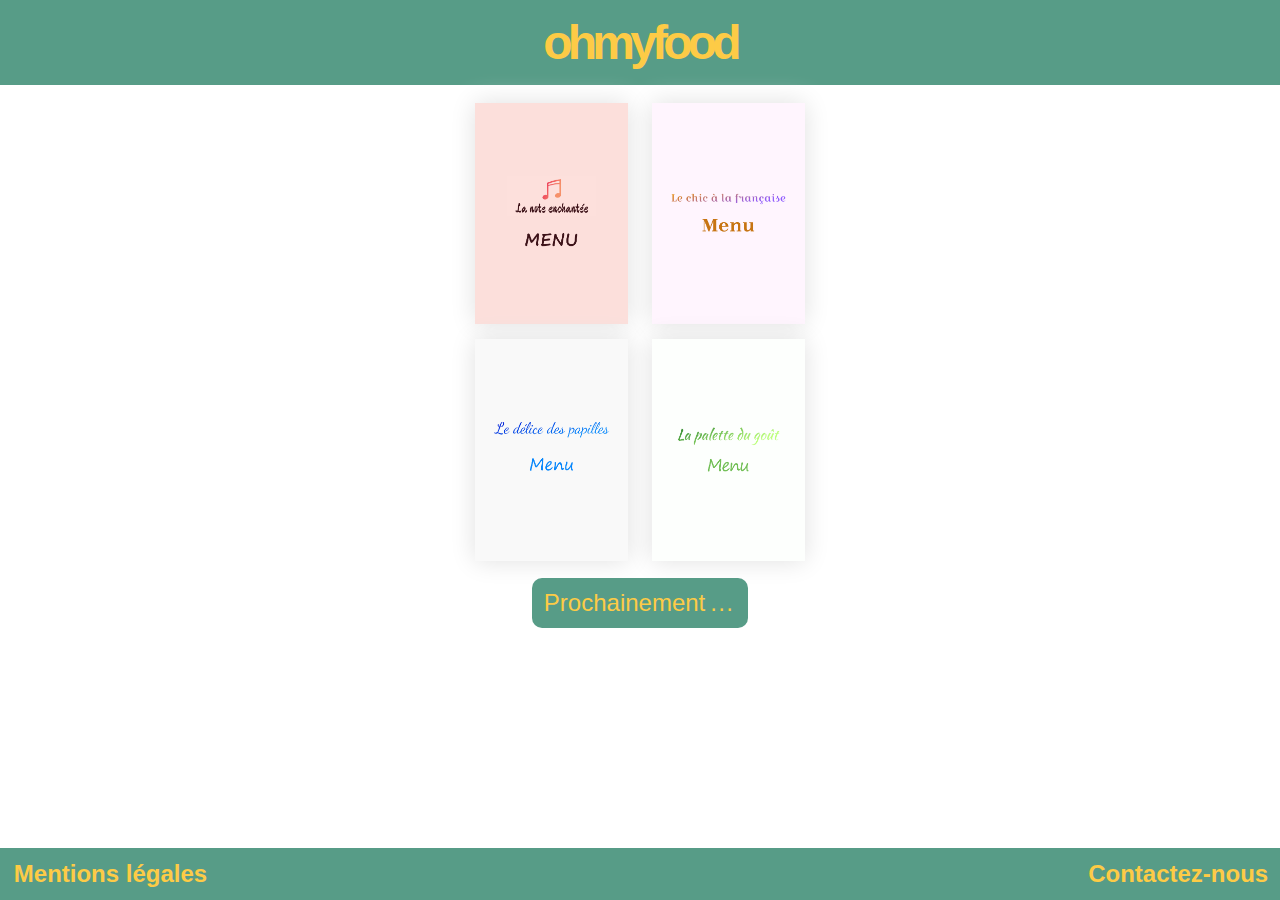
<file: index.html>
<!DOCTYPE html>
<html lang="fr">

<head>
	<meta charset="UTF-8">
	<meta name="viewport" content="width=device-width, initial-scale=1.0">
	<link rel="stylesheet" href="SASSWorkshop/css/style.css">
	<title>ohmyfood</title>

	<link href="https://fonts.googleapis.com/css?family=Croissant+One&display=swap" rel="stylesheet">
    <link href="https://fonts.googleapis.com/css?family=Gelasio&display=swap" rel="stylesheet">
    <link href="https://fonts.googleapis.com/css?family=Dancing+Script&display=swap" rel="stylesheet">
    <link href="https://fonts.googleapis.com/css?family=Devonshire&display=swap" rel="stylesheet">
    <link href="https://fonts.googleapis.com/css?family=Kaushan+Script&display=swap" rel="stylesheet">
    <link href="https://fonts.googleapis.com/css?family=Kalam&display=swap" rel="stylesheet">
    <link href="https://fonts.googleapis.com/css?family=Farsan&display=swap" rel="stylesheet">
    <link href="https://fonts.googleapis.com/css?family=Roboto+Slab&display=swap" rel="stylesheet">
</head>

<body>
	<header class="bloc_logo">
		<h1>ohmyfood</h1>
	</header>

	<section class="bloc_menu">



		<div class="bloc_carte">
			<a href="menu-1.html" class="bloc_carte__lien--flex bloc_carte_lien--anim bloc_carte_lien--background_menu1">
				<img src="image/menu-1b.png">
			</a>
		</div>


		<div class="bloc_carte">
			<a href="menu-2.html" class="bloc_carte__lien--flex bloc_carte_lien--anim bloc_carte_lien--background_menu1">
				<img src="image/menu-2b.png">
			</a>
		</div>



		<div class="bloc_carte">
			<a href="menu-3.html" class="bloc_carte__lien--flex bloc_carte_lien--anim bloc_carte_lien--background_menu1">
				<img src="image/menu-3b.png">
			</a>
		</div>

		<div class="bloc_carte">
			<a href="menu-4.html" class="bloc_carte__lien--flex bloc_carte_lien--anim bloc_carte_lien--background_menu1">
				<img src="image/menu-4b.png">
			</a>
		</div>

		<div class="btn-next">
			<p>Prochainement</p>
			<div id="btn-next-1">
				.
			</div>

			<div id="btn-next-2">
				.
			</div>

			<div id="btn-next-3">
				.
			</div>
		</div>

	</section>
		
	<footer>
        <a href="mentionleg.html" class="wiggle"><h3>Mentions légales</h3></a>
        <a href="mailto:demazureetienne@gmail.com" class="wiggle"><h3>Contactez-nous</h3></a>
    </footer>
</body>
</html>
</file>
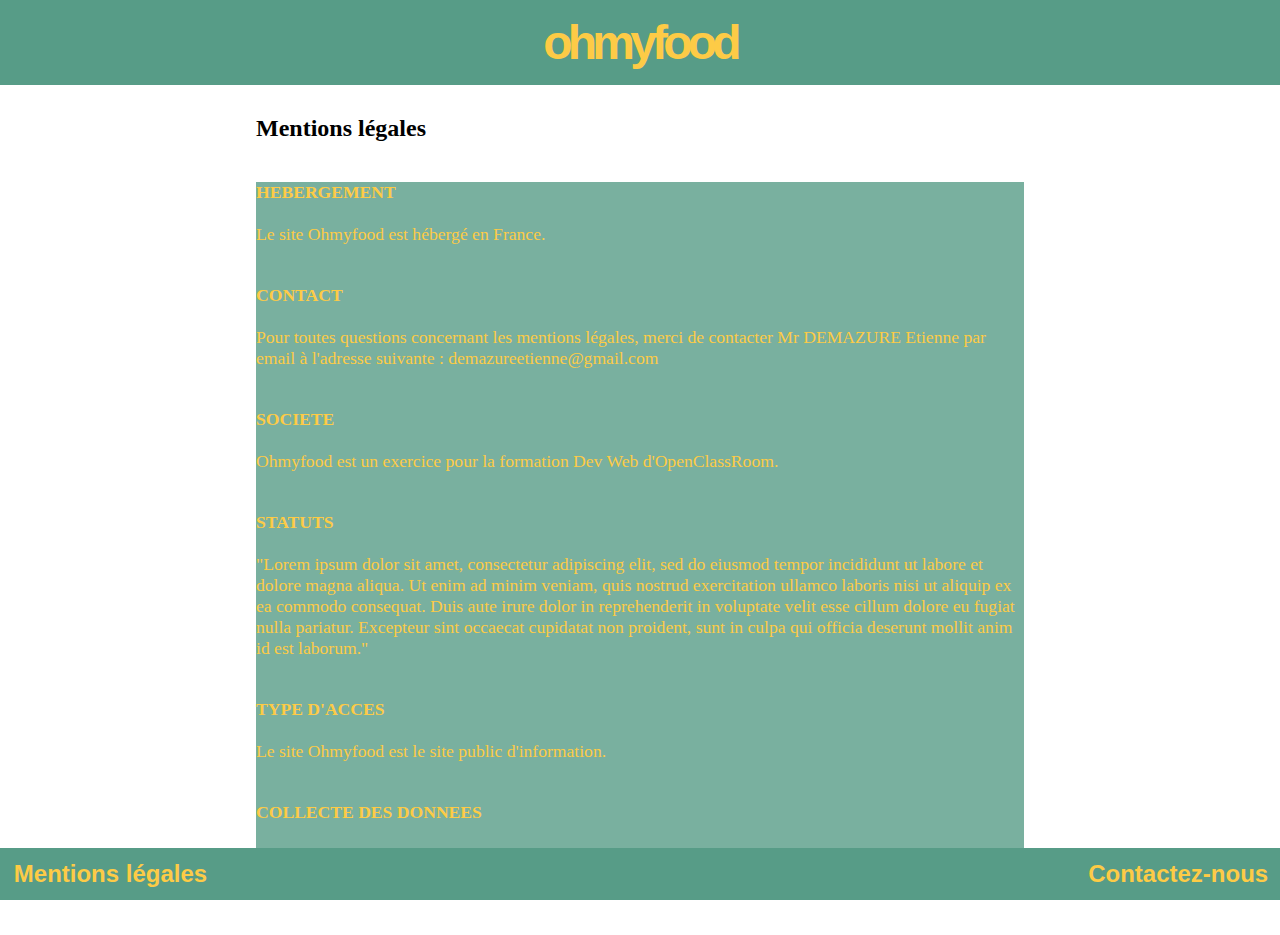
<file: mentionleg.html>
<!DOCTYPE html>
<html lang="fr">

<head>
	<meta charset="UTF-8">
	<meta name="viewport" content="width=device-width, initial-scale=1.0">
	<link rel="stylesheet" href="SASSWorkshop/css/style.css">
	<title>ohmyfood</title>

	<link href="https://fonts.googleapis.com/css?family=Croissant+One&display=swap" rel="stylesheet">
    <link href="https://fonts.googleapis.com/css?family=Gelasio&display=swap" rel="stylesheet">
    <link href="https://fonts.googleapis.com/css?family=Dancing+Script&display=swap" rel="stylesheet">
    <link href="https://fonts.googleapis.com/css?family=Devonshire&display=swap" rel="stylesheet">
    <link href="https://fonts.googleapis.com/css?family=Kaushan+Script&display=swap" rel="stylesheet">
    <link href="https://fonts.googleapis.com/css?family=Kalam&display=swap" rel="stylesheet">
    <link href="https://fonts.googleapis.com/css?family=Farsan&display=swap" rel="stylesheet">
    <link href="https://fonts.googleapis.com/css?family=Roboto+Slab&display=swap" rel="stylesheet">
</head>

<body>
    <header class="bloc_logo">
        <h1>ohmyfood</h1>
    </header>

    <section class="bloc_mentionleg">
        <h3>Mentions légales</h3>

        <div class="bloc_txt_mentionleg">

            <div class="txt_mentionleg">
                <h4>HEBERGEMENT</h4><br>
                <p>Le site Ohmyfood est hébergé en France.</p>
            </div>
            <div class="txt_mentionleg">
                <h4>CONTACT</h4><br>
                <p>Pour toutes questions concernant les mentions légales, merci de contacter Mr DEMAZURE Etienne par email à l'adresse suivante : demazureetienne@gmail.com</p>
            </div>

            <div class="txt_mentionleg">
                <h4>SOCIETE</h4><br>
                <p>Ohmyfood est un exercice pour la formation Dev Web d'OpenClassRoom.</p>
            </div>

            <div class="txt_mentionleg">
                <h4>STATUTS</h4><br>
                <p>"Lorem ipsum dolor sit amet, consectetur adipiscing elit, sed do eiusmod tempor incididunt ut labore et dolore magna aliqua. Ut enim ad minim veniam, quis nostrud exercitation ullamco laboris nisi ut aliquip ex ea commodo consequat. Duis aute irure dolor in reprehenderit in voluptate velit esse cillum dolore eu fugiat nulla pariatur. Excepteur sint occaecat cupidatat non proident, sunt in culpa qui officia deserunt mollit anim id est laborum."</p>
            </div>

            <div class="txt_mentionleg">
                <h4>TYPE D'ACCES</h4><br>
                <p>Le site Ohmyfood est le site public d'information.</p>
            </div>

            <div class="txt_mentionleg">
                <h4>COLLECTE DES DONNEES</h4><br>
                <p>Le site Ohmyfood n'utilise pas de cookies.</p>
            </div>

        </div>





    </section>

    <footer>
        <a href="mentionleg.html" class="wiggle"><h3>Mentions légales</h3></a>
        <a href="mailto:demazureetienne@gmail.com" class="wiggle"><h3>Contactez-nous</h3></a>
    </footer>
</body>
</html>
</file>
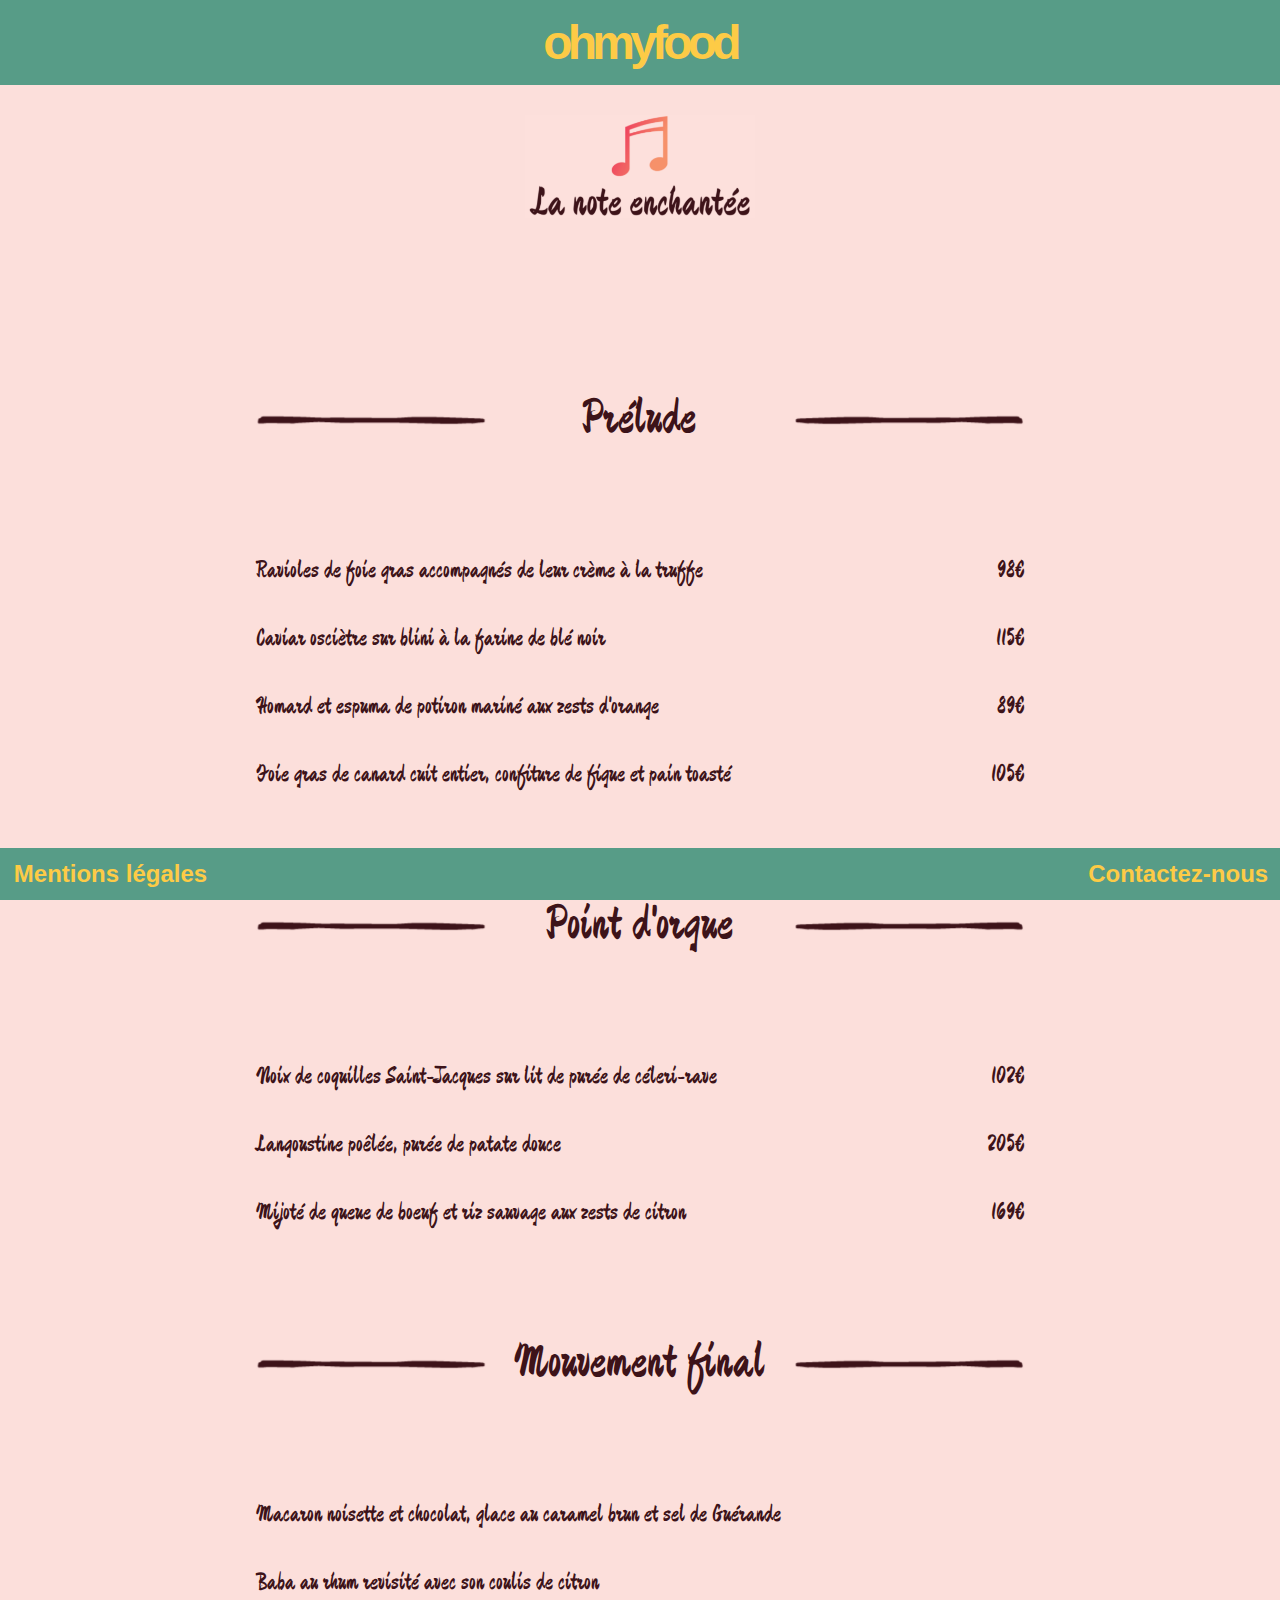
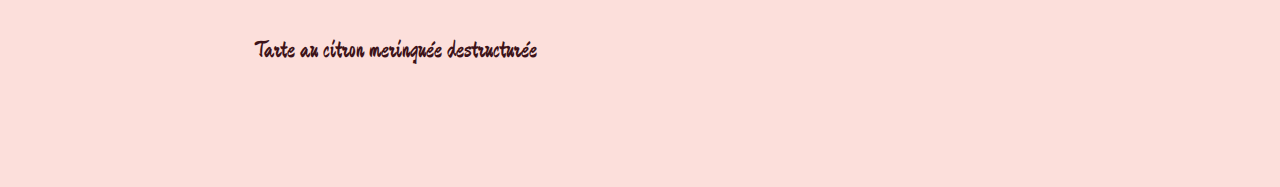
<file: menu-1.html>
<!DOCTYPE html>
<html lang="fr">

<head>
	<meta charset="UTF-8">
	<meta name="viewport" content="width=device-width, initial-scale=1.0">
	<link rel="stylesheet" href="SASSWorkshop/css/style.css">
	<title>ohmyfood</title>

	<link href="https://fonts.googleapis.com/css?family=Croissant+One&display=swap" rel="stylesheet">
    <link href="https://fonts.googleapis.com/css?family=Gelasio&display=swap" rel="stylesheet">
    <link href="https://fonts.googleapis.com/css?family=Dancing+Script&display=swap" rel="stylesheet">
    <link href="https://fonts.googleapis.com/css?family=Devonshire&display=swap" rel="stylesheet">
    <link href="https://fonts.googleapis.com/css?family=Kaushan+Script&display=swap" rel="stylesheet">
    <link href="https://fonts.googleapis.com/css?family=Kalam&display=swap" rel="stylesheet">
    <link href="https://fonts.googleapis.com/css?family=Farsan&display=swap" rel="stylesheet">
    <link href="https://fonts.googleapis.com/css?family=Roboto+Slab&display=swap" rel="stylesheet">
</head>

<body id="menu-a">
	<header class="bloc_logo">
		<h1>ohmyfood</h1>
	</header>

	<div class="bloc_page_1">
		<div class="note-enchantee">
			<img src="image/note-enchantee.png">
		</div>
		<div class="menu-title">
			<div class="left-line_1">
				<img src="image/bande-menu-1.png">
			</div>
			<p class="text-title">Prélude</p>
				<div class="right-line_1">
					<img src="image/bande-menu-1.png">
				</div>

		</div>

		<div class="board-menu">
			<div class="bloc_txt">
				<p>Ravioles de foie gras accompagnés de leur crème à la truffe</p>
			<br>
				<p>Caviar osciètre sur blini à la farine de blé noir</p>
			<br>
				<p>Homard et espuma de potiron mariné aux zests d'orange</p>
			<br>
				<p>Foie gras de canard cuit entier, confiture de figue et pain toasté</p>
			
			</div>
			<div class="bloc_prix">
				<p>98€</p>
				<br>
				<p>115€</p>
				<br>
				<p>89€</p>
				<br>
				<p>105€</p>
			</div>
		</div>

			<div class="menu-title">
				<div class="left-line_1">
					<img src="image/bande-menu-1.png">
				</div>
					<p class="text-title">Point d'orgue</p>
					<div class="right-line_1">
						<img src="image/bande-menu-1.png">
					</div>
			</div>

		<div class="board-menu">
			<div class="bloc_txt">
				<p>Noix de coquilles Saint-Jacques sur lit de purée de céleri-rave</p>
			<br>
				<p>Langoustine poêlée, purée de patate douce</p>
			<br>
				<p>Mijoté de queue de boeuf et riz sauvage aux zests de citron</p>
			
			
			</div>
			<div class="bloc_prix">
				<p>102€</p>
				<br>
				<p>205€</p>
				<br>
				<p>169€</p>
			</div>
		</div>

				<div class="menu-title">
				<div class="left-line_1">
					<img src="image/bande-menu-1.png">
				</div>
					<p class="text-title">Mouvement final</p>
					<div class="right-line_1">
						<img src="image/bande-menu-1.png">
					</div>
			</div>

		<div class="board-menu">
			<div class="bloc_txt">
				<p>Macaron noisette et chocolat, glace au caramel brun et sel de Guérande</p>
			<br>
				<p>Baba au rhum revisité avec son coulis de citron</p>
			<br>
				<p>Tarte au citron meringuée destructurée</p>
			
			
			</div>
		</div>

	</div>
		
	<footer>
        <a href="mentionleg.html" class="wiggle"><h3>Mentions légales</h3></a>
        <a href="mailto:demazureetienne@gmail.com" class="wiggle"><h3>Contactez-nous</h3></a>
    </footer>
</body>
</html>
</file>
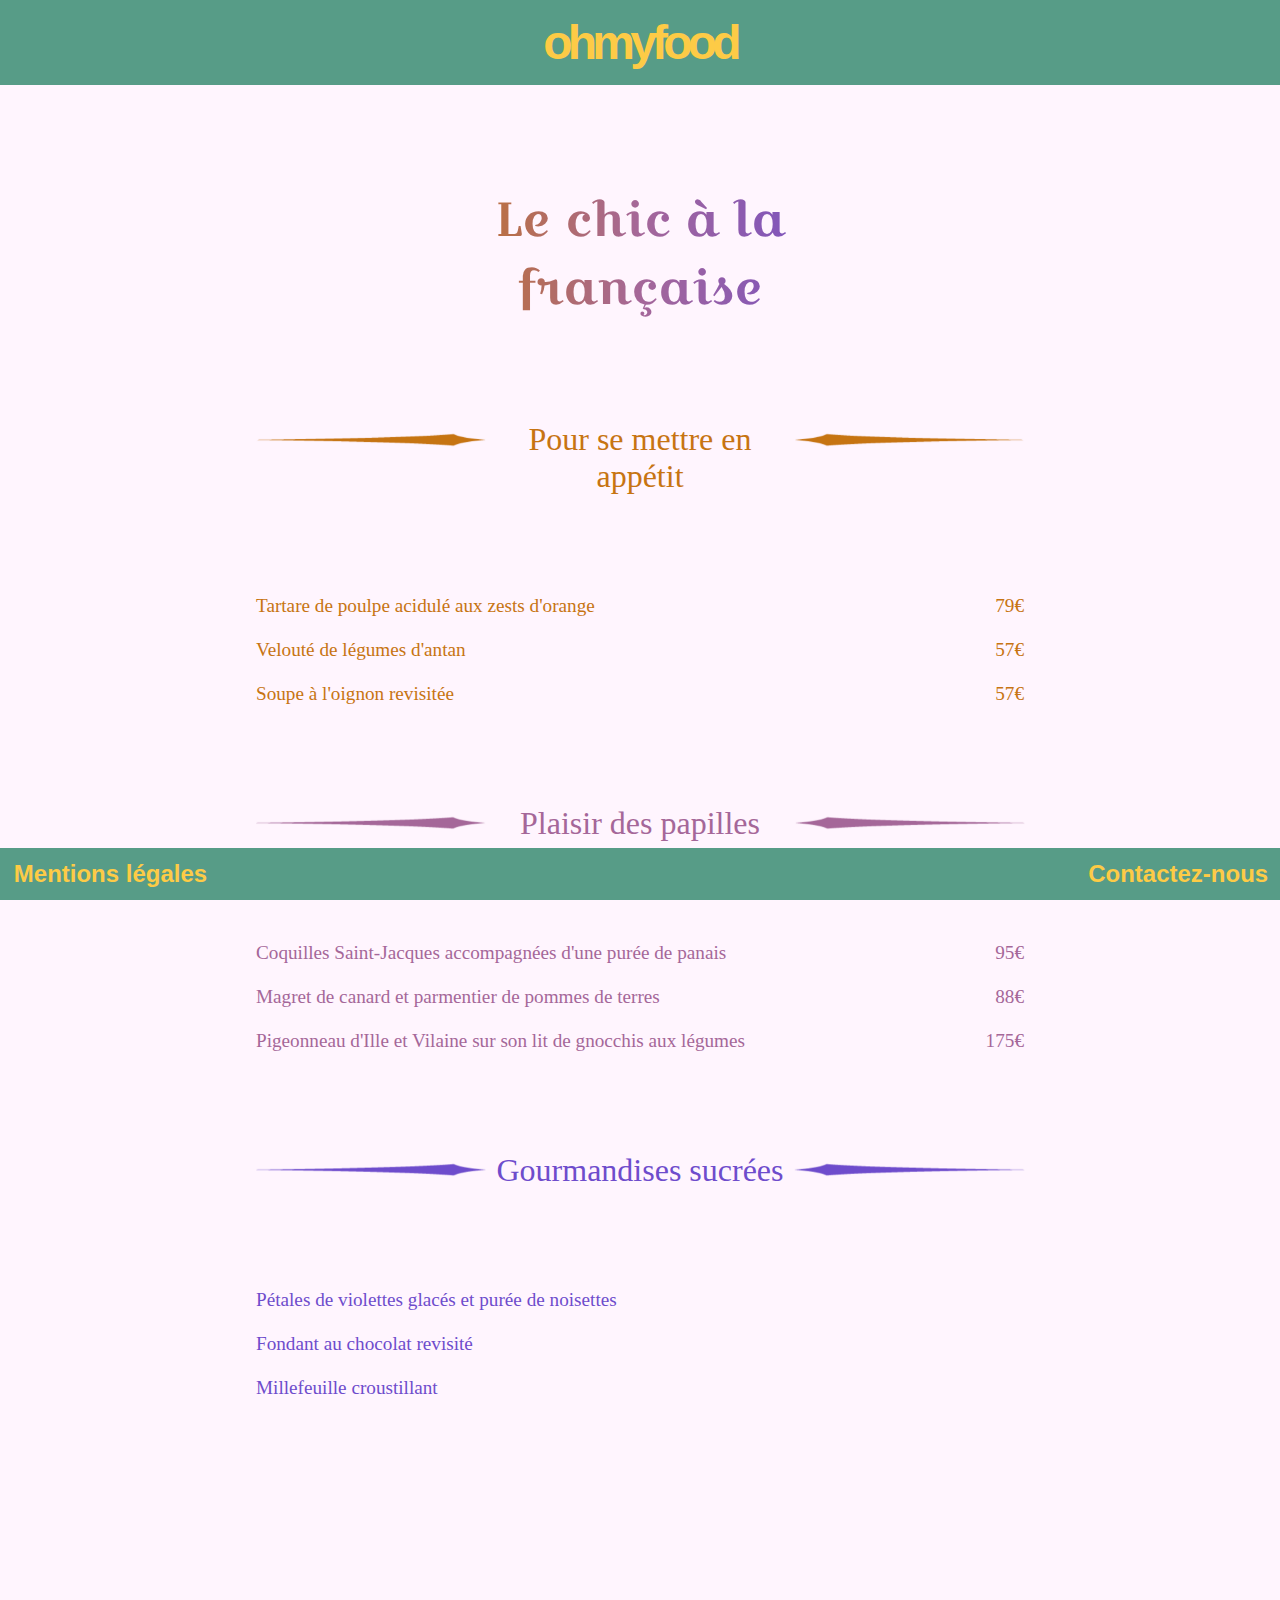
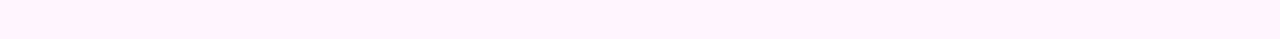
<file: menu-2.html>
<!DOCTYPE html>
<html lang="fr">

<head>
	<meta charset="UTF-8">
	<meta name="viewport" content="width=device-width, initial-scale=1.0">
	<link rel="stylesheet" href="SASSWorkshop/css/style.css">
	<title>ohmyfood</title>

	<link href="https://fonts.googleapis.com/css?family=Croissant+One&display=swap" rel="stylesheet">
    <link href="https://fonts.googleapis.com/css?family=Gelasio&display=swap" rel="stylesheet">
    <link href="https://fonts.googleapis.com/css?family=Dancing+Script&display=swap" rel="stylesheet">
    <link href="https://fonts.googleapis.com/css?family=Devonshire&display=swap" rel="stylesheet">
    <link href="https://fonts.googleapis.com/css?family=Kaushan+Script&display=swap" rel="stylesheet">
    <link href="https://fonts.googleapis.com/css?family=Kalam&display=swap" rel="stylesheet">
    <link href="https://fonts.googleapis.com/css?family=Farsan&display=swap" rel="stylesheet">
    <link href="https://fonts.googleapis.com/css?family=Roboto+Slab&display=swap" rel="stylesheet">
</head>

<body id="menu-b">
	<header class="bloc_logo">
		<h1>ohmyfood</h1>
	</header>

	<div class="bloc_page_2">
		<div class="txt-title-menu2">
			<p class="title-menu2">Le chic à la française</p>
		</div>
		<div class="menu-title">
			<div class="left-line">
				<img src="image/bande-menu-2-1.png">
			</div>
			<p class="text-title2">Pour se mettre en appétit</p>
				<div class="right-line">
					<img src="image/bande-menu-2-1.png">
				</div>

		</div>

		<div class="board-menu2">
			<div class="bloc_txt">
				<p>Tartare de poulpe acidulé aux zests d'orange</p>
			<br>
				<p>Velouté de légumes d'antan</p>
			<br>
				<p>Soupe à l'oignon revisitée</p>
			</div>

			<div class="bloc_prix">
				<p>79€</p>
				<br>
				<p>57€</p>
				<br>
				<p>57€</p>
			</div>
		</div>

			<div class="menu-title">
				<div class="left-line">
					<img src="image/bande-menu-2-2.png">
				</div>
					<p class="text-title2_2">Plaisir des papilles</p>
					<div class="right-line">
						<img src="image/bande-menu-2-2.png">
					</div>
			</div>

		<div class="board-menu2_2">
			<div class="bloc_txt">
				<p>Coquilles Saint-Jacques accompagnées d'une purée de panais</p>
			<br>
				<p>Magret de canard et parmentier de pommes de terres</p>
			<br>
				<p>Pigeonneau d'Ille et Vilaine sur son lit de gnocchis aux légumes</p>
			
			
			</div>
			<div class="bloc_prix">
				<p>95€</p>
				<br>
				<p>88€</p>
				<br>
				<p>175€</p>
			</div>
		</div>

				<div class="menu-title">
				<div class="left-line">
					<img src="image/bande-menu-2-3.png">
				</div>
					<p class="text-title2_3">Gourmandises sucrées</p>
					<div class="right-line">
						<img src="image/bande-menu-2-3.png">
					</div>
			</div>

		<div class="board-menu2_3">
			<div class="bloc_txt">
				<p>Pétales de violettes glacés et purée de noisettes</p>
			<br>
				<p>Fondant au chocolat revisité</p>
			<br>
				<p>Millefeuille croustillant</p>
			
			
			</div>
		</div>

	</div>
		
	<footer>
        <a href="mentionleg.html" class="wiggle"><h3>Mentions légales</h3></a>
        <a href="mailto:demazureetienne@gmail.com" class="wiggle"><h3>Contactez-nous</h3></a>
    </footer>
</body>
</html>
</file>
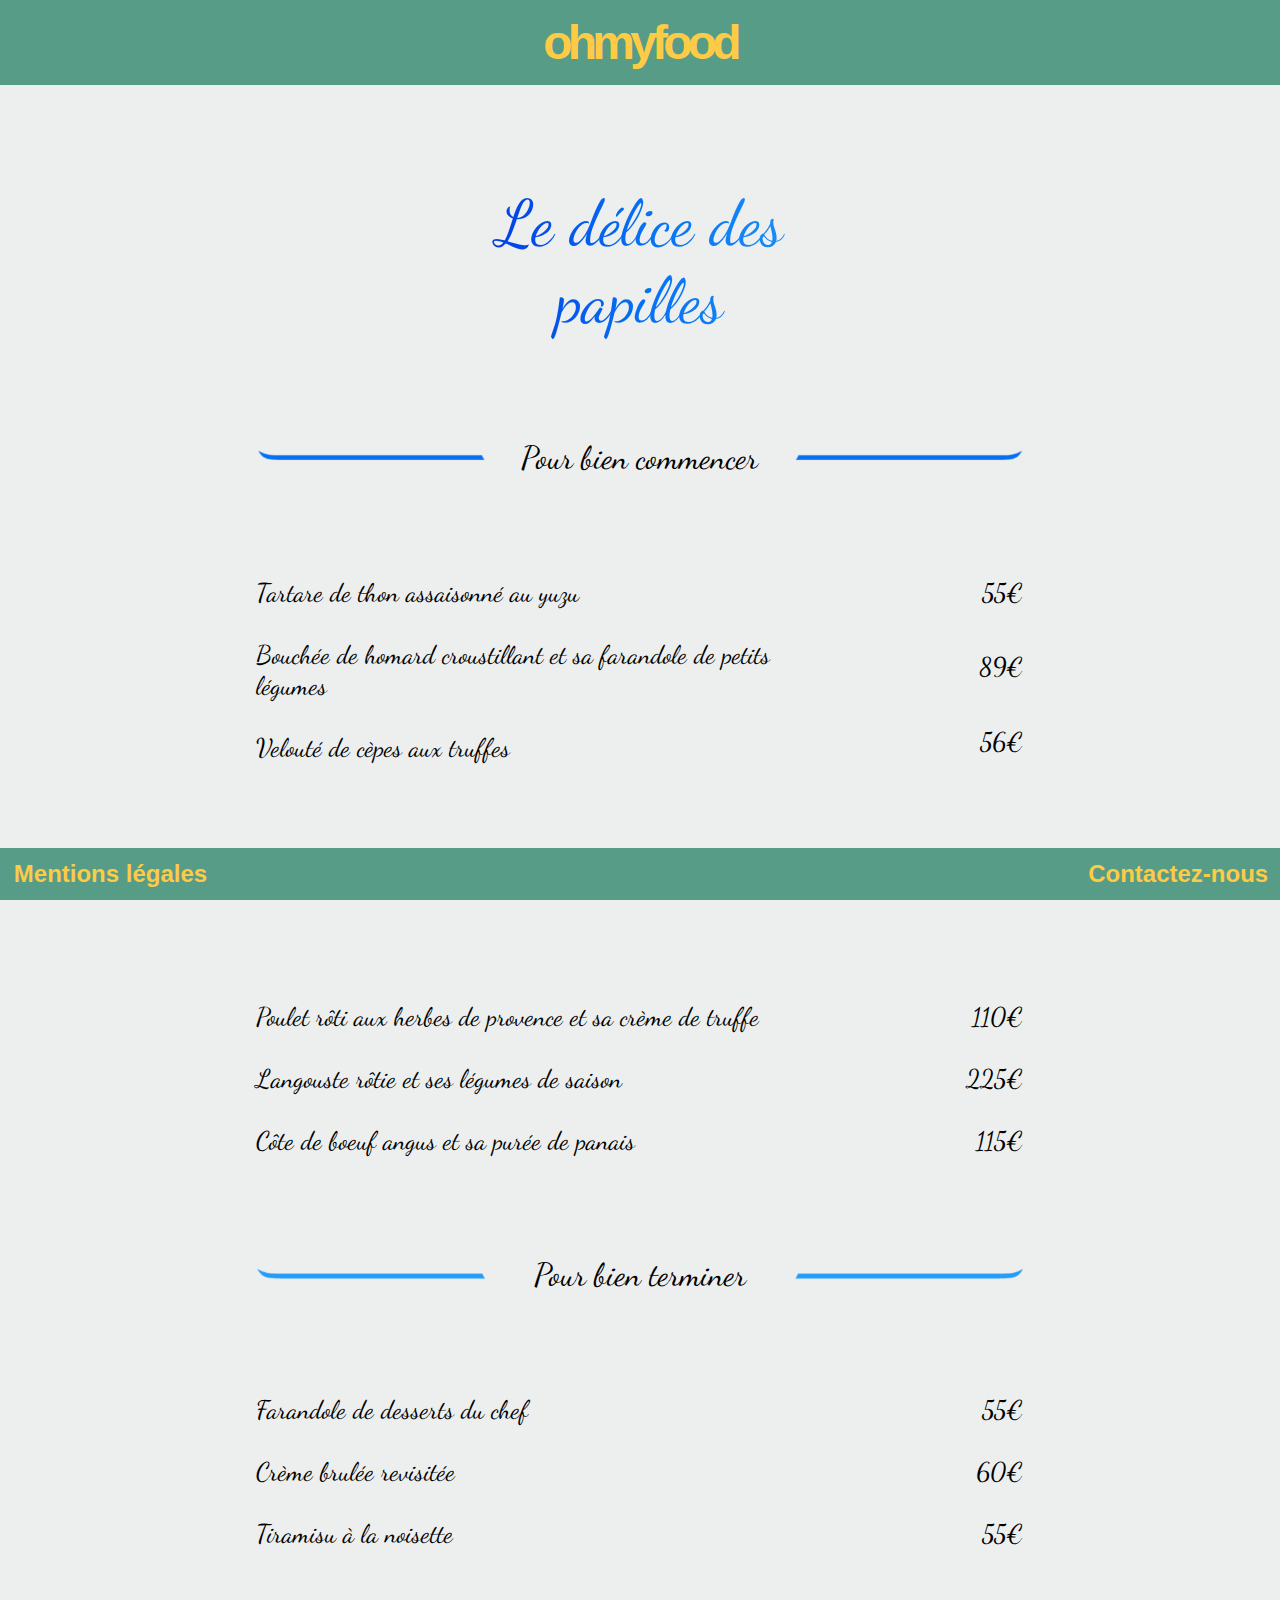
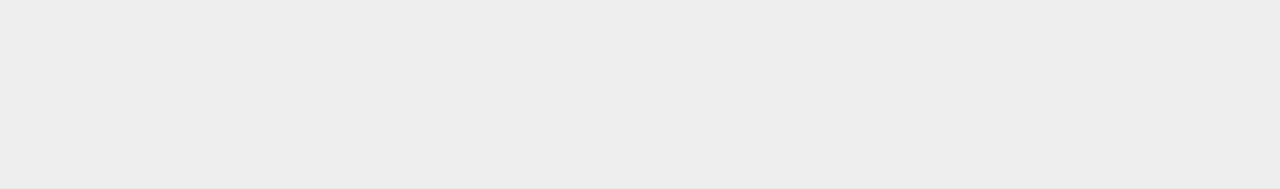
<file: menu-3.html>
<!DOCTYPE html>
<html lang="fr">

<head>
	<meta charset="UTF-8">
	<meta name="viewport" content="width=device-width, initial-scale=1.0">
	<link rel="stylesheet" href="SASSWorkshop/css/style.css">
	<title>ohmyfood</title>

	<link href="https://fonts.googleapis.com/css?family=Croissant+One&display=swap" rel="stylesheet">
    <link href="https://fonts.googleapis.com/css?family=Gelasio&display=swap" rel="stylesheet">
    <link href="https://fonts.googleapis.com/css?family=Dancing+Script&display=swap" rel="stylesheet">
    <link href="https://fonts.googleapis.com/css?family=Devonshire&display=swap" rel="stylesheet">
    <link href="https://fonts.googleapis.com/css?family=Kaushan+Script&display=swap" rel="stylesheet">
    <link href="https://fonts.googleapis.com/css?family=Kalam&display=swap" rel="stylesheet">
    <link href="https://fonts.googleapis.com/css?family=Farsan&display=swap" rel="stylesheet">
    <link href="https://fonts.googleapis.com/css?family=Roboto+Slab&display=swap" rel="stylesheet">
</head>

<body id="menu-c">
	<header class="bloc_logo">
		<h1>ohmyfood</h1>
	</header>

	<div class="bloc_page_3">
		<div class="txt-title-menu3">
			<p class="title-menu3">Le délice des papilles</p>
		</div>
		<div class="menu-title">
			<div class="left-line">
				<img src="image/bande-menu-3-1.png">
			</div>
			<p class="text-title3">Pour bien commencer</p>
				<div class="right-line">
					<img src="image/bande-menu-3-1.png">
				</div>

		</div>

		<div class="board-menu3">
			<div class="bloc_txt">
				<p>Tartare de thon assaisonné au yuzu</p>
			<br>
				<p>Bouchée de homard croustillant et sa farandole de petits légumes</p>
			<br>
				<p>Velouté de cèpes aux truffes</p>
			</div>

			<div class="bloc_prix">
				<p>55€</p>
				<br>
				<p>89€</p>
				<br>
				<p>56€</p>
			</div>
		</div>

			<div class="menu-title">
				<div class="left-line">
					<img src="image/bande-menu-3-2.png">
				</div>
					<p class="text-title3_2">Pour bien continuer</p>
					<div class="right-line">
						<img src="image/bande-menu-3-2.png">
					</div>
			</div>

		<div class="board-menu3_2">
			<div class="bloc_txt">
				<p>Poulet rôti aux herbes de provence et sa crème de truffe</p>
			<br>
				<p>Langouste rôtie et ses légumes de saison</p>
			<br>
				<p>Côte de boeuf angus et sa purée de panais</p>
			
			
			</div>
			<div class="bloc_prix">
				<p>110€</p>
				<br>
				<p>225€</p>
				<br>
				<p>115€</p>
			</div>
		</div>

				<div class="menu-title">
				<div class="left-line">
					<img src="image/bande-menu-3-3.png">
				</div>
					<p class="text-title3_3">Pour bien terminer</p>
					<div class="right-line">
						<img src="image/bande-menu-3-3.png">
					</div>
			</div>

		<div class="board-menu3_3">
			<div class="bloc_txt">
				<p>Farandole de desserts du chef</p>
					<br>
				<p>Crème brulée revisitée</p>
					<br>
				<p>Tiramisu à la noisette</p>
			</div>
			<div class="bloc_prix">
				<p>55€</p>
				<br>
				<p>60€</p>
				<br>
				<p>55€</p>
			</div>
		</div>

	</div>
		
	<footer>
        <a href="mentionleg.html" class="wiggle"><h3>Mentions légales</h3></a>
        <a href="mailto:demazureetienne@gmail.com" class="wiggle"><h3>Contactez-nous</h3></a>
    </footer>
</body>
</html>
</file>
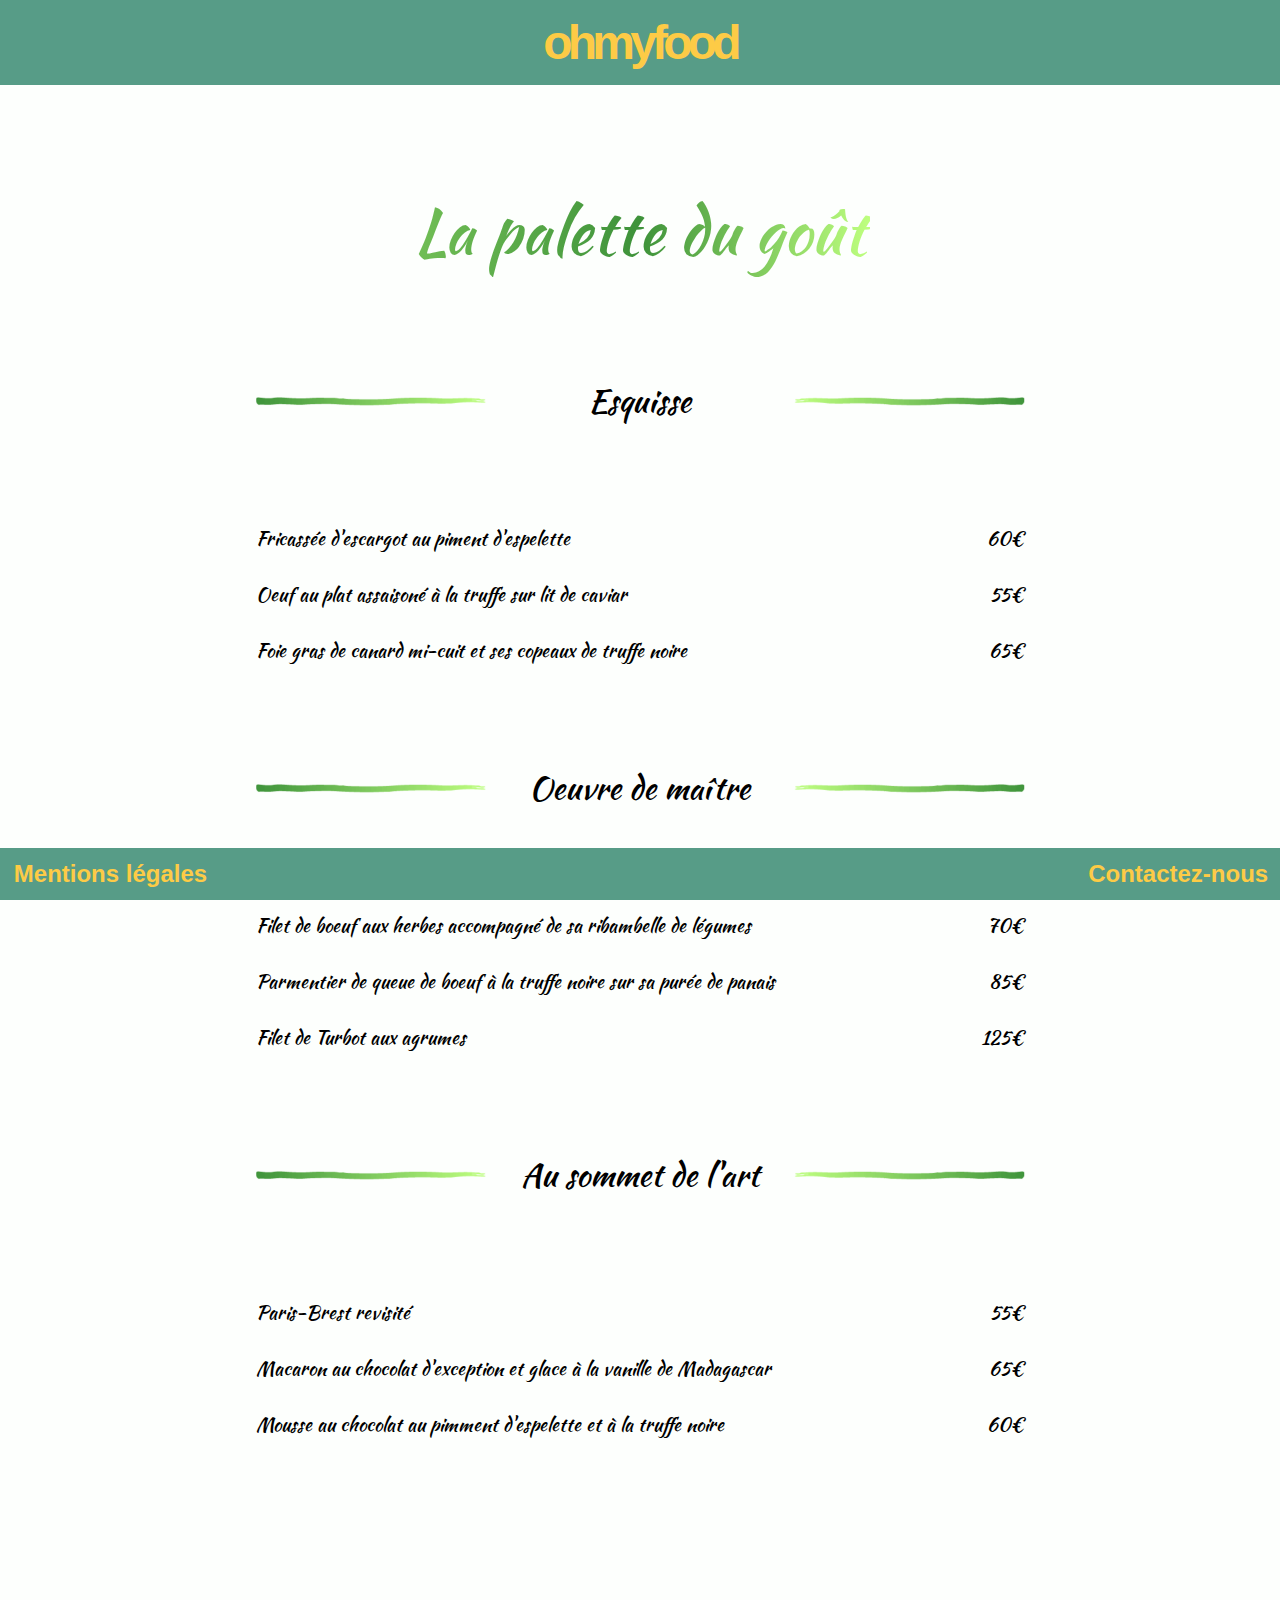
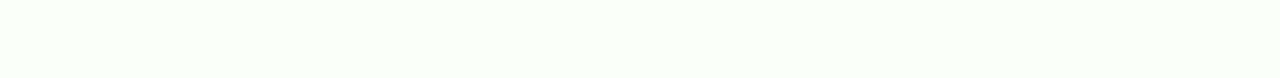
<file: menu-4.html>
<!DOCTYPE html>
<html lang="fr">

<head>
	<meta charset="UTF-8">
	<meta name="viewport" content="width=device-width, initial-scale=1.0">
	<link rel="stylesheet" href="SASSWorkshop/css/style.css">
	<title>ohmyfood</title>

	<link href="https://fonts.googleapis.com/css?family=Croissant+One&display=swap" rel="stylesheet">
    <link href="https://fonts.googleapis.com/css?family=Gelasio&display=swap" rel="stylesheet">
    <link href="https://fonts.googleapis.com/css?family=Dancing+Script&display=swap" rel="stylesheet">
    <link href="https://fonts.googleapis.com/css?family=Devonshire&display=swap" rel="stylesheet">
    <link href="https://fonts.googleapis.com/css?family=Kaushan+Script&display=swap" rel="stylesheet">
    <link href="https://fonts.googleapis.com/css?family=Kalam&display=swap" rel="stylesheet">
    <link href="https://fonts.googleapis.com/css?family=Farsan&display=swap" rel="stylesheet">
    <link href="https://fonts.googleapis.com/css?family=Roboto+Slab&display=swap" rel="stylesheet">
</head>

<body id="menu-d">
	<header class="bloc_logo">
		<h1>ohmyfood</h1>
	</header>

	<div class="bloc_page_4">
		<div class="txt-title-menu4">
			<p class="title-menu4">La palette du goût</p>
		</div>
		<div class="menu-title">
			<div class="left-line_4">
				<img src="image/bande-menu-4.png">
			</div>
			<p class="text-title4">Esquisse</p>
				<div class="right-line_4">
					<img src="image/bande-menu-4.png">
				</div>

		</div>

		<div class="board-menu4">
			<div class="bloc_txt">
				<p>Fricassée d'escargot au piment d'espelette</p>
			<br>
				<p>Oeuf au plat assaisoné à la truffe sur lit de caviar</p>
			<br>
				<p>Foie gras de canard mi-cuit et ses copeaux de truffe noire</p>
			</div>

			<div class="bloc_prix">
				<p>60€</p>
				<br>
				<p>55€</p>
				<br>
				<p>65€</p>
			</div>
		</div>

			<div class="menu-title">
				<div class="left-line_4">
					<img src="image/bande-menu-4.png">
				</div>
					<p class="text-title4_2">Oeuvre de maître</p>
					<div class="right-line_4">
						<img src="image/bande-menu-4.png">
					</div>
			</div>

		<div class="board-menu4_2">
			<div class="bloc_txt">
				<p>Filet de boeuf aux herbes accompagné de sa ribambelle de légumes</p>
			<br>
				<p>Parmentier de queue de boeuf à la truffe noire sur sa purée de panais</p>
			<br>
				<p>Filet de Turbot aux agrumes</p>
			
			
			</div>
			<div class="bloc_prix">
				<p>70€</p>
				<br>
				<p>85€</p>
				<br>
				<p>125€</p>
			</div>
		</div>

			<div class="menu-title">
				<div class="left-line_4">
					<img src="image/bande-menu-4.png">
				</div>
					<p class="text-title4_3">Au sommet de l'art</p>
					<div class="right-line_4">
						<img src="image/bande-menu-4.png">
					</div>
			</div>

		<div class="board-menu4_3">
			<div class="bloc_txt">
				<p>Paris-Brest revisité</p>
			<br>
				<p>Macaron au chocolat d'exception et glace à la vanille de Madagascar</p>
			<br>
				<p>Mousse au chocolat au pimment d'espelette et à la truffe noire</p>
			</div>

			<div class="bloc_prix">
				<p>55€</p>
				<br>
				<p>65€</p>
				<br>
				<p>60€</p>
			</div>
		</div>

	</div>
		
	<footer>
        <a href="mentionleg.html" class="wiggle"><h3>Mentions légales</h3></a>
        <a href="mailto:demazureetienne@gmail.com" class="wiggle"><h3>Contactez-nous</h3></a>
    </footer>
</body>
</html>
</file>
<file: SASSWorkshop/css/style.css>
* {
  margin: 0;
  padding: 0; }

header {
  width: 100%;
  display: flex;
  justify-content: center;
  align-items: center;
  background-color: #579C87;
  padding: 15px 0;
  color: #FDCB46;
  font-family: sans-serif;
  text-align: center;
  letter-spacing: -0.2em;
  font-size: 1.5em; }

.bloc_menu {
  flex-wrap: wrap;
  display: flex;
  width: 60%;
  margin: 0 20%;
  padding-bottom: 7.5em;
  justify-content: center; }

.bloc_carte {
  width: 30%;
  margin: 2% 5%;
  overflow: hidden;
  box-shadow: 0 0 1.5em #E0E0E0; }

.bloc_carte img {
  width: 100%;
  height: 100%;
  transition: 0.2s; }

.bloc_carte:hover img {
  opacity: 0.5;
  width: 100%;
  transition: 0.2s;
  transform: scale(1.3); }

.btn-next {
  font-family: sans-serif;
  padding-left: 3%;
  padding-right: 1%;
  color: #FDCB46;
  line-height: 50px;
  font-size: 1.5em;
  text-align: center;
  width: 200px;
  height: 50px;
  background-color: #579C87;
  border-radius: 10px;
  margin: 10px 0 15px 0;
  display: flex; }

@keyframes bounce {
  0% {
    top: 0px; }
  50% {
    top: -5px; }
  100% {
    top: 0px; } }
#btn-next-1 {
  width: 3px;
  height: 3px;
  animation: bounce 0.7s ease infinite;
  position: relative;
  margin-left: 5px; }

#btn-next-2 {
  width: 3px;
  height: 3px;
  animation: bounce 0.7s ease infinite;
  animation-delay: 0.2s;
  position: relative;
  margin-left: 5px; }

#btn-next-3 {
  width: 3px;
  height: 3px;
  animation: bounce 0.7s ease infinite;
  animation-delay: 0.4s;
  position: relative;
  margin-left: 5px; }

#menu-a {
  background-color: #FCDFDB;
  color: #3D1319; }

.bloc_page_1 {
  flex-wrap: wrap;
  display: flex;
  width: 60%;
  margin: 0 20%;
  padding-bottom: 7.5em;
  justify-content: center;
  font-family: devonshire;
  font-size: 100%; }

.note-enchantee {
  margin-top: 30px;
  width: 30%;
  height: 170px; }

.note-enchantee img {
  width: 100%; }

.menu-title {
  width: 100%;
  display: flex;
  flex-wrap: wrap;
  margin-bottom: 100px;
  margin-top: 100px; }

.left-line {
  margin-top: 10px;
  width: 30%;
  display: grid; }

.left-line img {
  width: 100%; }

.right-line {
  margin-top: 10px;
  width: 30%;
  display: grid; }

.right-line img {
  width: 100%;
  transform: scaleX(-1); }

.left-line_1 {
  margin-top: 30px;
  width: 30%;
  display: grid; }

.left-line_1 img {
  width: 100%; }

.right-line_1 {
  margin-top: 30px;
  width: 30%;
  display: grid; }

.right-line_1 img {
  width: 100%;
  transform: scaleX(-1); }

.text-title {
  text-align: center;
  width: 40%;
  font-size: 300%; }

.board-menu {
  width: 100%;
  display: flex;
  flex-wrap: wrap;
  font-size: 150%; }

.bloc_txt {
  width: 70%;
  text-align: left; }

.bloc_prix {
  width: 30%;
  font-size: 100%;
  text-align: right;
  display: grid; }

#menu-b {
  background-color: #FFF5FE; }

.bloc_page_2 {
  flex-wrap: wrap;
  display: flex;
  width: 60%;
  margin: 0 20%;
  padding-bottom: 7.5em;
  justify-content: center;
  font-size: 200%; }

.txt-title-menu2 {
  width: 60%; }

.text-title2 {
  color: #C77412;
  text-align: center;
  width: 40%; }

.title-menu2 {
  margin-top: 100px;
  text-align: center;
  font-family: "Croissant One";
  font-size: 150%;
  font-weight: normal;
  background-clip: text;
  -webkit-background-clip: text;
  -webkit-text-fill-color: transparent;
  background-image: -webkit-linear-gradient(left, #C77412, #A56799, #6E4CCC); }

.board-menu2 {
  color: #C77412;
  width: 100%;
  display: flex;
  flex-wrap: wrap;
  font-size: 60%; }

.board-menu2_2 {
  color: #A56799;
  width: 100%;
  display: flex;
  flex-wrap: wrap;
  font-size: 60%; }

.text-title2_2 {
  color: #A56799;
  text-align: center;
  width: 40%; }

.board-menu2_3 {
  color: #6E4CCC;
  width: 100%;
  display: flex;
  flex-wrap: wrap;
  font-size: 60%; }

.text-title2_3 {
  color: #6E4CCC;
  text-align: center;
  width: 40%; }

#menu-c {
  background-color: #EDEFEF; }

.bloc_page_3 {
  flex-wrap: wrap;
  display: flex;
  width: 60%;
  margin: 0 20%;
  padding-bottom: 7.5em;
  justify-content: center;
  font-family: "Dancing Script";
  font-size: 200%; }

.txt-title-menu3 {
  width: 60%; }

.text-title3 {
  text-align: center;
  width: 40%; }

.title-menu3 {
  margin-top: 100px;
  text-align: center;
  font-family: "Dancing Script";
  font-size: 200%;
  font-weight: normal;
  background-clip: text;
  -webkit-background-clip: text;
  -webkit-text-fill-color: transparent;
  background-image: -webkit-linear-gradient(left, #0023DB, #0670F3, #229DF9); }

.board-menu3 {
  width: 100%;
  display: flex;
  flex-wrap: wrap;
  font-size: 80%; }

.board-menu3_2 {
  width: 100%;
  display: flex;
  flex-wrap: wrap;
  font-size: 80%; }

.text-title3_2 {
  text-align: center;
  width: 40%; }

.board-menu3_3 {
  width: 100%;
  display: flex;
  flex-wrap: wrap;
  font-size: 80%; }

.text-title3_3 {
  text-align: center;
  width: 40%; }

#menu-d {
  background-color: #FDFFFD; }

.bloc_page_4 {
  flex-wrap: wrap;
  display: flex;
  width: 60%;
  margin: 0 20%;
  padding-bottom: 7.5em;
  justify-content: center;
  font-family: "Kaushan Script";
  font-size: 200%; }

.txt-title-menu4 {
  width: 60%; }

.text-title4 {
  text-align: center;
  width: 40%; }

.title-menu4 {
  margin-top: 100px;
  text-align: center;
  font-family: "Kaushan Script";
  font-size: 200%;
  font-weight: normal;
  background-clip: text;
  -webkit-background-clip: text;
  -webkit-text-fill-color: transparent;
  background-image: -webkit-linear-gradient(left, #72BF56, #3E923A, #BEFF7F); }

.left-line_4 {
  margin-top: 20px;
  width: 30%;
  display: grid; }

.left-line_4 img {
  width: 100%; }

.right-line_4 {
  margin-top: 20px;
  width: 30%;
  display: grid; }

.right-line_4 img {
  width: 100%;
  transform: scaleX(-1); }

.board-menu4 {
  width: 100%;
  display: flex;
  flex-wrap: wrap;
  font-size: 60%; }

.board-menu4_2 {
  width: 100%;
  display: flex;
  flex-wrap: wrap;
  font-size: 60%; }

.text-title4_2 {
  text-align: center;
  width: 40%; }

.board-menu4_3 {
  width: 100%;
  display: flex;
  flex-wrap: wrap;
  font-size: 60%; }

.text-title4_3 {
  text-align: center;
  width: 40%; }

.bloc_mentionleg {
  margin-left: 20%;
  margin-right: 20%;
  margin-top: 30px;
  margin-bottom: 70px;
  justify-content: center;
  width: 60%;
  font-size: 1.1em; }

.bloc_txt_mentionleg {
  justify-content: center;
  background: rgba(87, 156, 135, 0.8); }

.txt_mentionleg {
  color: #FDCB46;
  margin-top: 40px; }

/*----- Footer */
footer {
  font-family: sans-serif;
  background: #579C87;
  display: flex;
  justify-content: space-between;
  padding-left: 1.5em;
  padding-right: 1.5em;
  height: 45px;
  width: 98%;
  padding: 0 1%;
  padding-bottom: 5px;
  line-height: 50px;
  position: fixed;
  bottom: 0;
  border: 1px #579C87 solid; }

h3 {
  font-size: 1.5rem;
  text-align: justify; }

a {
  text-decoration: none;
  color: #FDCB46; }

@keyframes wiggleAnim {
  0% {
    top: 0px;
    left: 0px; }
  25% {
    top: 1px;
    left: -4px; }
  50% {
    top: -1px;
    left: 3px; }
  75% {
    top: 1px;
    left: -4px; }
  100% {
    top: 0px;
    left: 0px; } }
.wiggle {
  position: relative; }

.wiggle:hover {
  animation: wiggleAnim 0.3s linear infinite; }

@media screen and (min-width: 1270px) {
  .bloc_menu {
    width: 30%;
    margin: 0 35%;
    margin-top: 10px; }

  .bloc_carte {
    width: 40%;
    margin: 2% 3%; } }
@media screen and (max-width: 800px) {
  .bloc_menu {
    width: 80%;
    margin: 0 10%;
    margin-top: 10px; }

  .bloc_carte {
    width: 100%;
    margin: 2% 3%; }

  .bloc_page_1 {
    font-size: 50%; }

  .bloc_page_2 {
    font-size: 50%; }

  .bloc_page_3 {
    font-size: 50%; }

  .bloc_page_4 {
    font-size: 50%; } }
</file>
